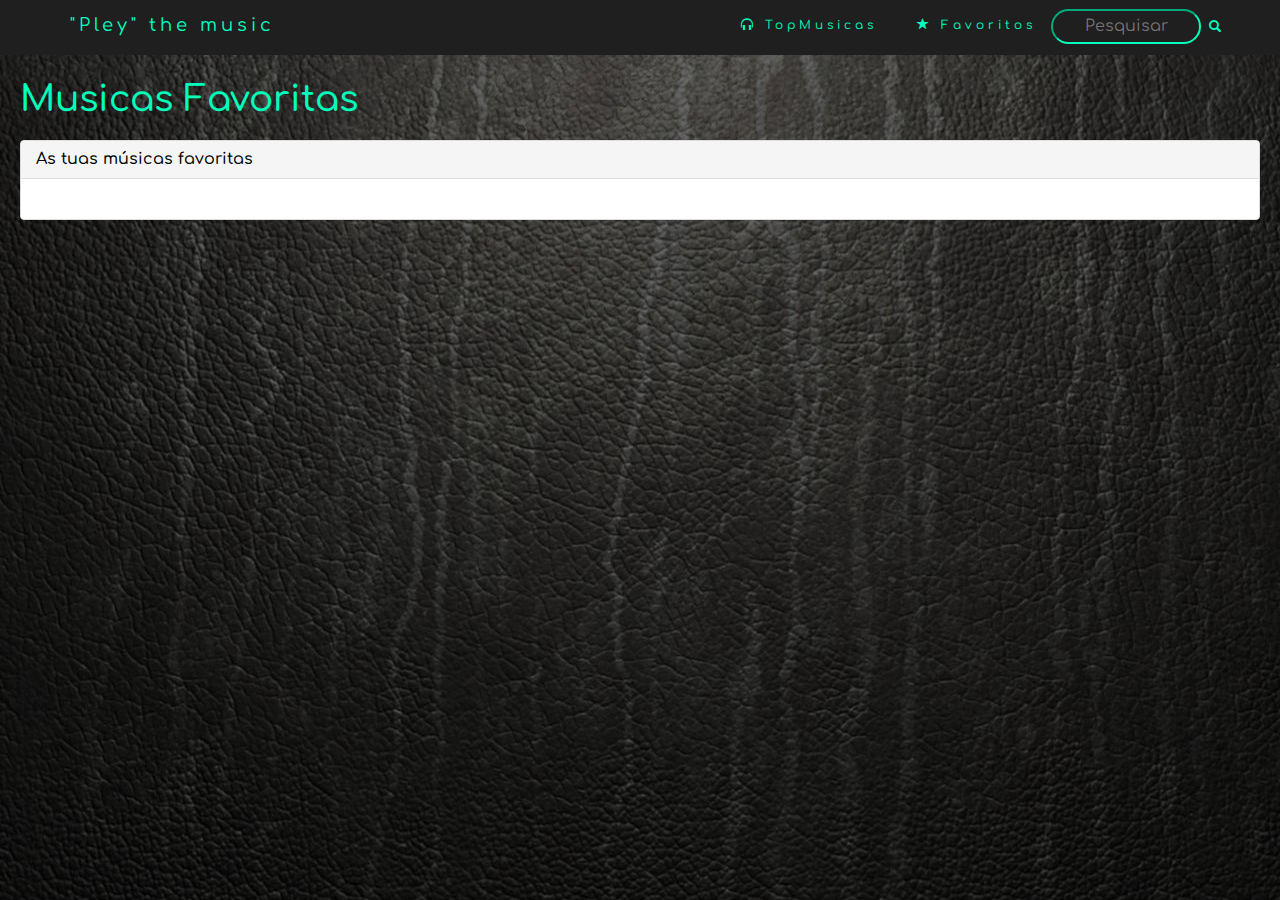
<file: playlist.html>
<!DOCTYPE html>
<html lang="pt">
<head>
    <meta charset="utf-8">
    <meta name="viewport" content="width=device-width, initial-scale=1">
    <link rel="stylesheet" href="https://maxcdn.bootstrapcdn.com/bootstrap/3.3.7/css/bootstrap.min.css">
    <script src="https://ajax.googleapis.com/ajax/libs/jquery/1.12.4/jquery.min.js"></script>
    
    <script src="https://maxcdn.bootstrapcdn.com/bootstrap/3.3.7/js/bootstrap.min.js"></script>
    <script type="text/javascript" src="https://cdnjs.cloudflare.com/ajax/libs/jquery/3.5.1/jquery.min.js"></script>
    <link rel="stylesheet" href="./css/style.css">
    <title>Favoritos</title>
</head>
<body id="myPage" data-spy="scroll" data-target=".navbar" data-offset="60">
    <nav class="navbar navbar-default navbar-fixed-top">
        <div class="container">
            <div class="navbar-header">
                <button class="navbar-toggle" data-toggle="collapse" data-target="#myNavbar">
                    <span class="icon-bar"></span>
                    <span class="icon-bar"></span>
                    <span class="icon-bar"></span>
                </button>
                <a class="navbar-brand" href="index.html">"Pley" the music</a>
            </div>
            <div class="collapse navbar-collapse" id="myNavbar">
                <ul class="nav navbar-nav navbar-right">
                    <li><a href="topmusicas.html"><span class="glyphicon glyphicon-headphones" aria-hidden="true"></span> TopMusicas</a></li>
                    <li><a href="playlist.html"><span class="glyphicon glyphicon glyphicon-star" aria-hidden="true"></span> Favoritos</a></li>
                    
                    <input id="texto-pesquisa" type="text" class="pesquisa-texto" name="" placeholder="Pesquisar">
                    <a id="nav-pesquisa" class="pesquisa-botao">
                    <span class="glyphicon glyphicon glyphicon-search" aria-hidden="true"></span></a>
                </ul>
            </div>
        </div>
    </nav>
    <br>
    <br>
    <br>
    <h1 class="h1_title">Musicas Favoritas</h1>
    <div class="panel panel-default">
		<div class="panel-heading">
			<h3 style="color: black;" class="panel-title">As tuas músicas favoritas</h3>			
		</div>
		<div class="panel-body">
			<div class="media-group">
				<ul class="media-list">
					<li class="media">
						<div class="media-body">
							<h4 class="title media-heading" id="title-fav"></h4>
							<p>
                                Nome da música: <span id="name-fav"></span>
                                <br>
                                Nome do artista: <span id="artista-fav"></span>
                                <br>
                                Ouvintes: <span id="ouvintes-fav"></span>
                            </p>
                            <button class="remove">Remover dos favoritos</button>
						</div>						
					</li>
				</ul>
			</div>			
		</div>		
	</div>

    <script type="text/javascript" src="javascript/playlist.js"></script>
    <script type="text/javascript" src="javascript/search.js"></script>
</body>
</file>
<file: css/style.css>
@import url('https://fonts.googleapis.com/css2?family=Comfortaa:wght@700&family=Poppins:wght@300&display=swap');

@media screen and (max-width: 768px) {
    .col-sm-4 {
        text-align: center;
        margin: 25px 0;
    }
}

body{
    box-sizing: border-box;
    background: url(../imgs/background.jpg) fixed center;
    font-family: 'Comfortaa', cursive;
}

/* Navbar de forma responsive */

.navbar {
    margin-bottom: 0;
    background-color: #1f1f1f;
    z-index: 9999;
    border: 0;
    font-size: 12px !important;
    line-height: 1.428 !important;
    letter-spacing: 4px;
    border-radius: 0;
}

.navbar li a {
    margin-left: 10px;
    border-radius: 25px;
}

.navbar li a, .navbar .navbar-brand {
    color: #00ffc3 !important;
}

.navbar-nav li a:hover, .navbar-nav li.active a {
    color: #1f1f1f !important;
    background-color: #00ffbb !important;
}

.navbar-default .navbar-toggle {
    border-color: transparent;
    color: #00ffbb !important;
}

/* Editar a div com class de SECTION que se localiza na homepage*/
.section{
    max-width: 1920px;
    margin: 0 auto;
    padding: 6% 1%;
    color: white; 
}

/*Criar uma grelha dentro a homepage para cada elementos de uma li*/
.grelha{
    margin-left: 20px;
    padding: 0;
    list-style: none;
    display: block;
    text-align: center;
    width: 100%;
}

/* Editar para cada Listed Item dentro da grealha*/ 
.grelha li{
    width: 328px;
    height: 328px;
    display: inline-block;
    margin: 20px;
}

/* Editar o conteudo dentro de cada Listed Item*/
.box{
    width: 100%;
    height: 100%;
    position: relative;
    cursor: pointer;
    border-radius: 50%;
    opacity: 1;
}

.box .text h3, .box .text p{
    opacity: 0;
    position: relative;
    align-items: center;
    justify-content: center;
    top: 110px;
}

.box:hover .text h3, .box:hover .text p{
    opacity: 1;
}

/* Para editar o conteudo dentro de cada Listem Item quando o cursor passa por cima da caixa*/
.box:hover{
    transform: scale(1.05);
    border: 1px solid #00ffbb;
}

.box:hover .text{
    opacity: 1;
    transition: 0.3s;
}

/* Apresenta a foto de cada musica na homepage*/
.img1 {
    width: 100%;
    background: url(../imgs/xp.jpg);
    background-size: 350px;
}

.img2 {
    width: 100%;
    background: url(../imgs/BillieEilish.jpg);
    background-size: 350px;
}

.img3 {
    width: 100%;
    background: url(../imgs/imaginedragons.jpg);
    background-size: 350px;
}

.img4 {
    width: 100%;
    background: url(../imgs/PostMalone.jpg);
    background-size: 350px;
}

.img5 {
    width: 100%;
    background: url(../imgs/pope.png);
    background-size: 350px;
}

.img6 {
    width: 100%;
    background: url(../imgs/oldtownroad.jpg);
    background-size: 325px;
}

.img7 {
    width: 100%;
    background: url(../imgs/drake.jpg);
    background-size: 500px;
}

.img8 {
    width: 100%;
    background: url(../imgs/sickomode.jpg);
    background-size: 325px;
}

.img9 {
    width: 100%;
    background: url(../imgs/lookatmenow.jpg);
    background-size: 325px;
}

.img10 {
    width: 100%;
    background: url(../imgs/wetbedgang.jpg);
    background-size: 325px;
}
/* Estilar o espaço de pesquisa que existe na navbar em todas as paginas */
.pesquisa-texto{
    text-align: center;
    border-radius: 25px;
    border-color: #00ffbb;
    background: none;
    outline: none;
    color: white;
    font-size: 16px;
    width: 150px;
    height: 35px;
}

/* Estilar a lupa ao lado do espaço de pesquisa */
.pesquisa-botao{
    line-height: 55px;
    color: #00ffbb;
    width: 25px;
}

/* Para quando passamos o rato por cima da lupa de pesquisa, ela nao mudar de cor */
.pesquisa-botao:hover{
    color: #00ffbb;
}

h1.h1_title, h5.h1_title{
    color: #00ffbb;
}

h1 {
	margin-left: 20px;
}

h5 {
	display: inline-block;
}

.boxPesquisa {
	margin: 20px;
}

#pesquisa {
	margin: 0px;
	width: 400px;
	display: inline-block;
}

.panel-default {
	margin: 20px;
}

.media-left {
	width: 100px;
	float: left;
}

/* Imagem do Top musicas, favoritos e search*/
.thumbnail {
	border: none;
}

img {
	height: 100px;
	width: 64px;
}

.glyphicon-search:hover{
    cursor: pointer;
}
</file>
